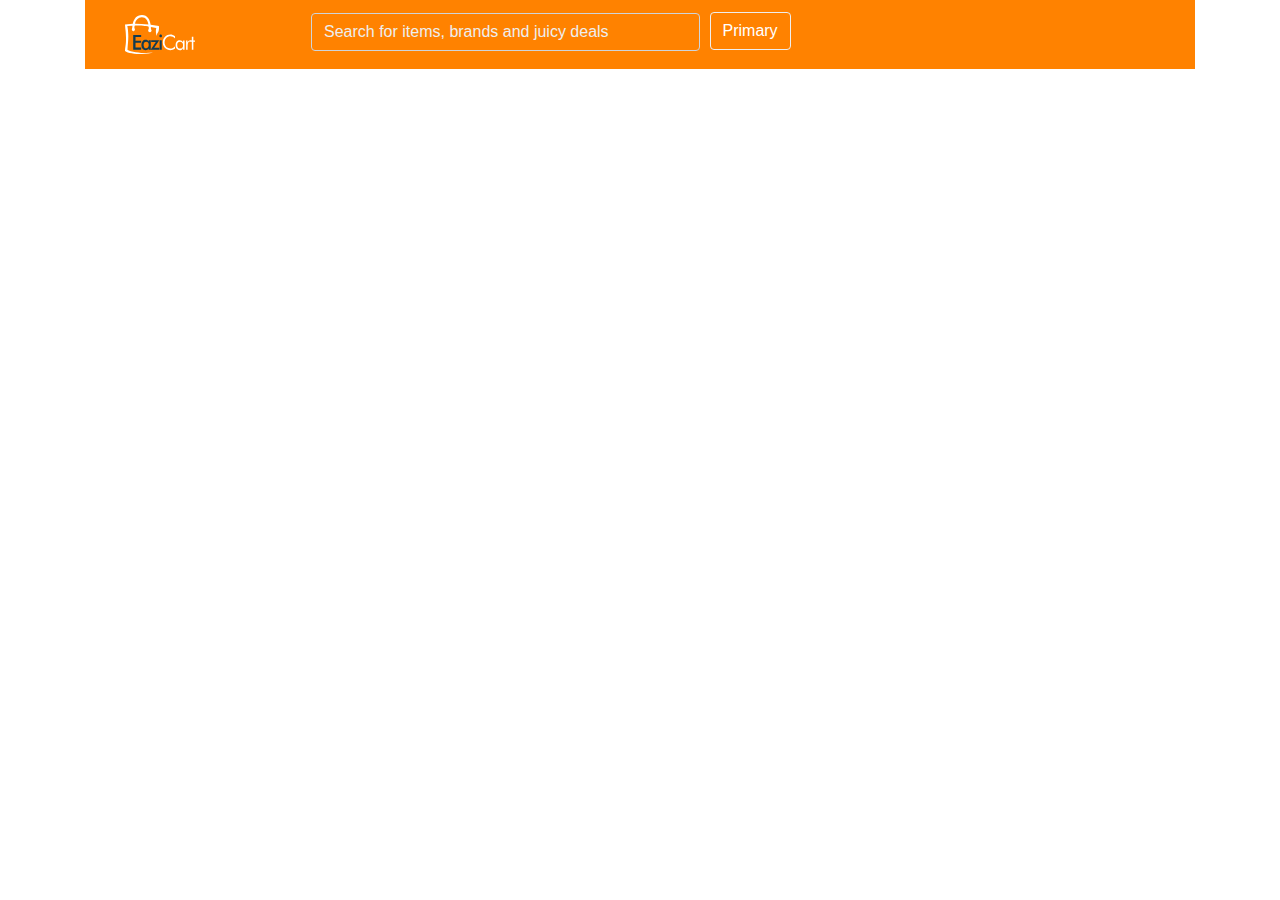
<file: index.html>
<!DOCTYPE html>
<html lang="en">
<head>
    <meta charset="UTF-8">
    <meta name="viewport" content="width=device-width, initial-scale=1.0">
    <title>EaziCart | Description</title>
    <link rel="stylesheet" href="style.css">
    <link rel="stylesheet" href="https://cdnjs.cloudflare.com/ajax/libs/font-awesome/5.1.1/css/all.css">
    <link rel="stylesheet" href="https://stackpath.bootstrapcdn.com/bootstrap/4.5.2/css/bootstrap.min.css">
</head>
<body>
    <div class="container">
        <navbar class="header">
            <a href="/"><img src="./images/EaziCart logo-White.svg" alt="Eazicart logo" class="navbar-brand"></a>
            <div class="inline">
                <input type="text" class="form-control" placeholder="Search for items, brands and juicy deals">
            </div>
            <div>
                <button type="button" class="btn btn-primary">Primary</button>
            </div>
        </navbar>      
        
    </div>
    
</body>
</html>
</file>
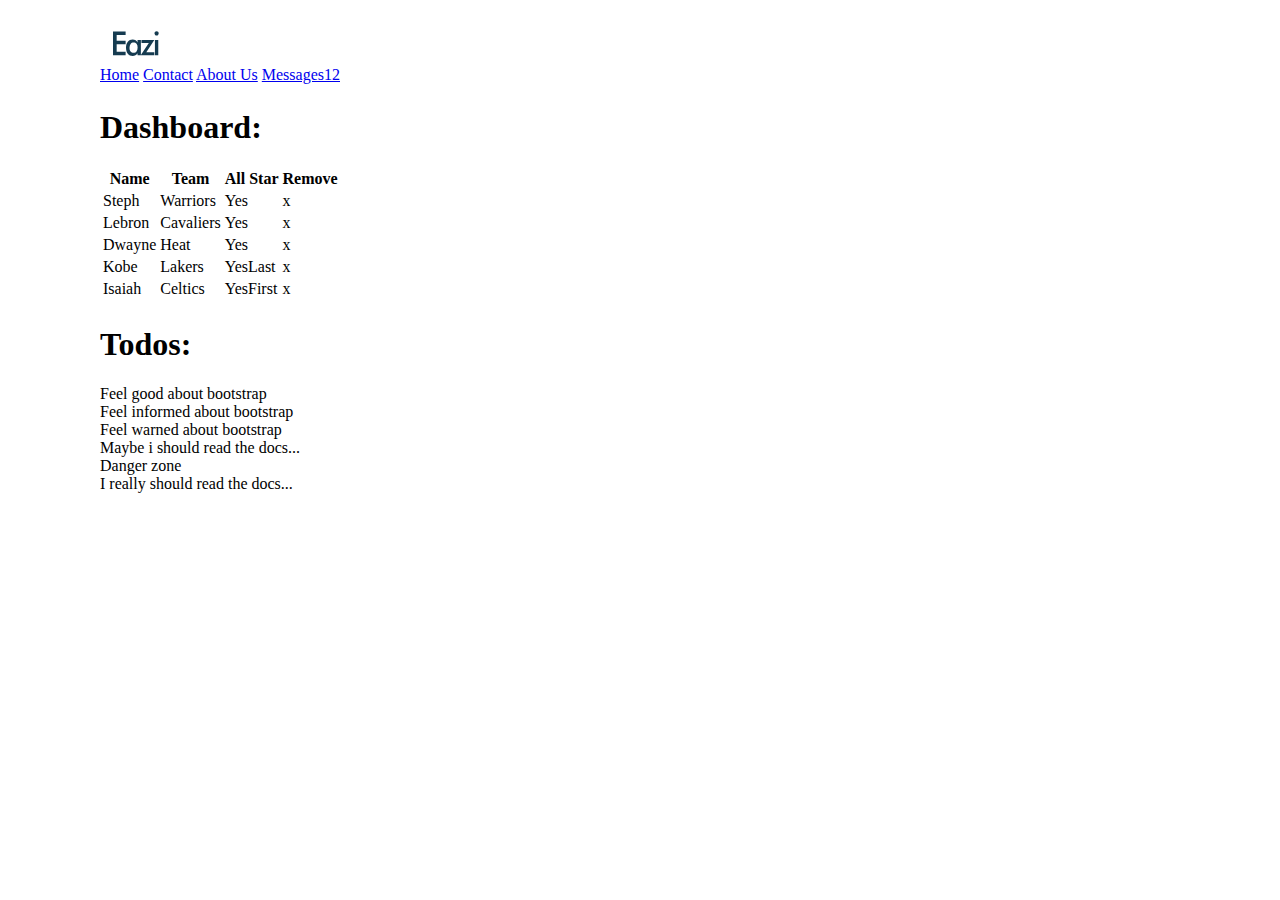
<file: nav.html>
<!DOCTYPE html>
<html lang="en">
<head>
    <meta charset="UTF-8">
    <meta name="viewport" content="width=device-width, initial-scale=1.0">
    <title>Bootstrap Exercise 2</title>
    <link rel="stylesheet" href="https://stackpath.bootstrapcdn.com/bootstrap/4.5.0/css/bootstrap.min.css" 
    integrity="sha384-9aIt2nRpC12Uk9gS9baDl411NQApFmC26EwAOH8WgZl5MYYxFfc+NcPb1dKGj7Sk" 
    crossorigin="anonymous">
    <style>
        h1{
            margin-top: 25px;
        }

        body{
            margin: 0px 100px 10px 100px;
        }
    </style>
</head>
<body>
    <navbar class="navbar navbar-dark bg-dark">
        <a href="/"><img src="./images/EaziCart logo-White.svg" alt="Eazicart logo" class="navbar-brand"></a>
        <div class="inline">
            <a class="navbar-brand" href="#">Home</a>
            <a class="navbar-brand" href="#">Contact</a>
            <a class="navbar-brand" href="#">About Us</a>
            <a class="navbar-brand" href="#">Messages<span class="badge badge-success">12</span></a>
        </div>
    </navbar>
    <h1>Dashboard:</h1>
    <table class="table table-striped">
        <thead>
          <tr>
            <th scope="col">Name</th>
            <th scope="col">Team</th>
            <th scope="col">All Star</th>
            <th scope="col">Remove</th>
          </tr>
        </thead>
        <tbody>
          <tr>
            <td>Steph</td>
            <td>Warriors</td>
            <td>Yes</td>
            <td><span class="badge badge-danger">x</span></td>
          </tr>
          <tr>
            <td>Lebron</td>
            <td>Cavaliers</td>
            <td>Yes</td>
            <td><span class="badge badge-danger">x</span></td>
          </tr>
          <tr>
            <td>Dwayne</td>
            <td>Heat</td>
            <td>Yes</td>
            <td><span class="badge badge-danger">x</span></td>
          </tr>
          <tr>
            <td>Kobe</td>
            <td>Lakers</td>
            <td>Yes<span class="badge badge-warning">Last</span></td>
            <td><span class="badge badge-danger">x</span></td>
          </tr>
          <tr>
            <td>Isaiah</td>
            <td>Celtics</td>
            <td>Yes<span class="badge badge-success">First</span></td>
            <td><span class="badge badge-danger">x</span></td>
          </tr>
        </tbody>
      </table>
      <h1>Todos:</h1>
      <div class="alert alert-success border m-0">Feel good about bootstrap</div>
      <div class="alert alert-info border m-0">Feel informed about bootstrap</div>
      <div class="alert alert-warning border m-0">Feel warned about bootstrap</div>
      <div class="alert alert-warning border m-0">Maybe i should read the docs...</div>
      <div class="alert alert-danger border m-0">Danger zone</div>
      <div class="alert alert-danger border m-0">I really should read the docs...</div>
     </body>
</html>
</file>
<file: style.css>
*{
    padding: 0;
    margin: 0;
    box-sizing: border-box;
}

body{
    background: rgb(167, 163, 163);
    padding: 0px;
}

.header{
    display: flex;
    background-color: #ff8200;
    flex-wrap: wrap;
}

.navbar-brand{
    width: 70px;
    margin-left: 40px;
    margin-top: 10px;
    margin-bottom: 10px;
}

.inline{
    width: 35%;
    padding-top: 13px;
}

a{
    margin-right: 100px;
}

.form-control:valid {
    background-color:  #ff8200!important;
  }

  .form-control:valid::placeholder {
    color: #eeeeee;
    opacity: 1; /* Firefox */
}

.btn-primary{
    margin-top: 12px;
    margin-left: 10px;
    background-color: #ff8200!important;
    border-color: #eeeeee!important;
}
</file>
